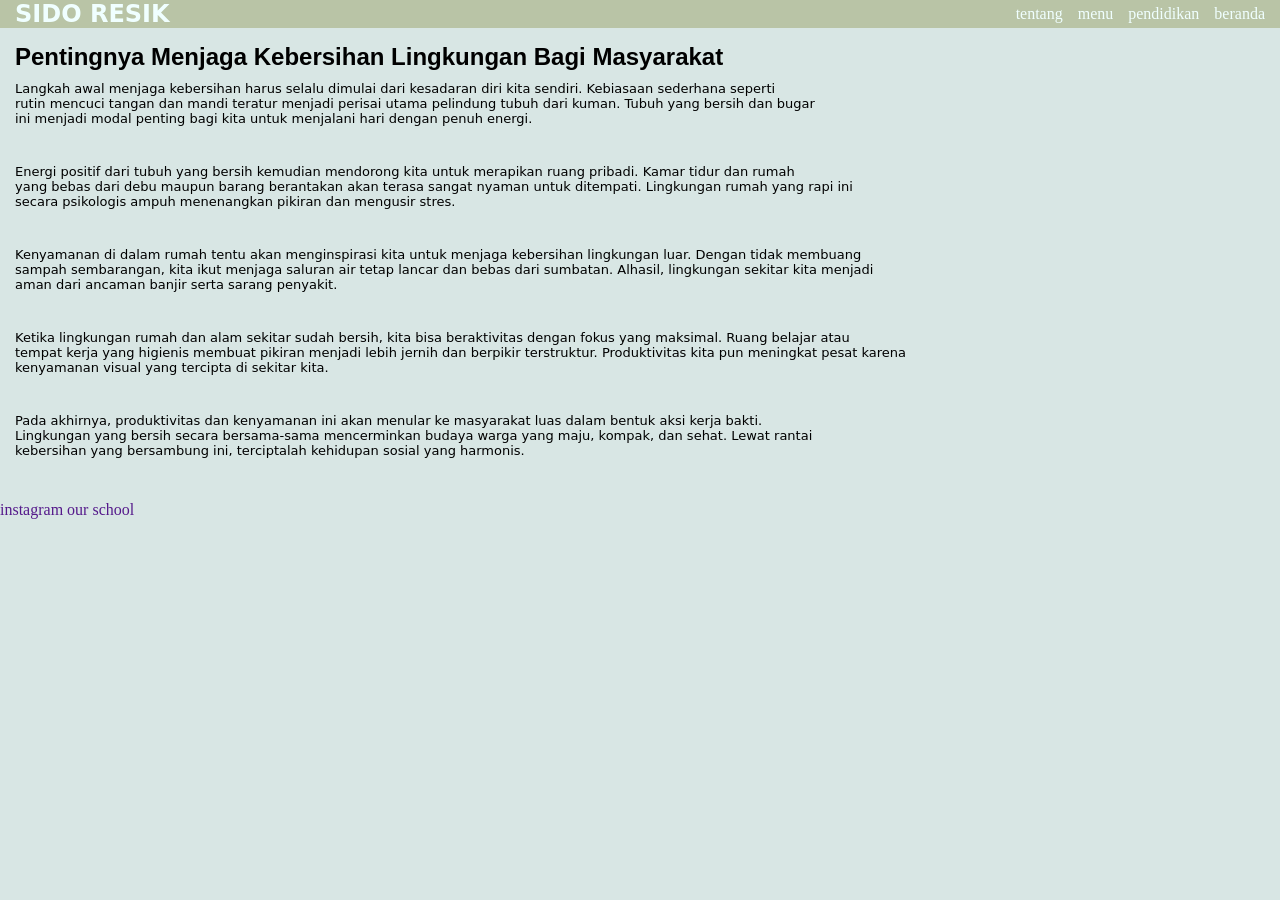
<file: index.html>
<!DOCTYPE html>
<html lang="en">
<head>
    <meta charset="UTF-8">
    <meta name="viewport" content="width=device-width, initial-scale=1.0">
    <title>Document</title>
    <link rel="stylesheet" href="style.css">
</head>
<body id="badan">
    <nav id="navigasi">
        <div class="logo"><h1><strong><a href="">SIDO RESIK</a></strong></h1></div>
        <div class="menu">
            <ul>
                <li><a href="">tentang</a></li>
                <li><a href="">menu</a></li>
                <li><a href="">pendidikan</a></li>
                <li><a href="">beranda</a></li>
            </ul>
        </div>
    </nav>
<main class="inti">
<h1><strong>Pentingnya Menjaga Kebersihan Lingkungan Bagi Masyarakat</strong></h1>
<p>Langkah awal menjaga kebersihan harus selalu dimulai dari kesadaran diri
     kita sendiri. Kebiasaan sederhana seperti <br> rutin mencuci tangan dan mandi
      teratur menjadi perisai utama pelindung tubuh dari kuman. Tubuh yang bersih
       dan bugar <br> ini menjadi modal penting bagi kita untuk menjalani hari dengan
        penuh energi.</p><br>
<p>Energi positif dari tubuh yang bersih kemudian mendorong kita untuk merapikan
     ruang pribadi. Kamar tidur dan rumah <br> yang bebas dari debu maupun barang berantakan
      akan terasa sangat nyaman untuk ditempati. Lingkungan rumah yang rapi ini <br> secara 
      psikologis ampuh menenangkan pikiran dan mengusir stres.</p><br>
<p>Kenyamanan di dalam rumah tentu akan menginspirasi kita untuk menjaga
     kebersihan lingkungan luar. Dengan tidak membuang <br> sampah sembarangan, 
     kita ikut menjaga saluran air tetap lancar dan bebas dari sumbatan. Alhasil,
      lingkungan sekitar kita menjadi <br> aman dari ancaman banjir serta sarang penyakit.</p><br>
<p>Ketika lingkungan rumah dan alam sekitar sudah bersih, kita bisa beraktivitas
     dengan fokus yang maksimal. Ruang belajar atau <br> tempat kerja yang higienis
      membuat pikiran menjadi lebih jernih dan berpikir terstruktur. Produktivitas
       kita pun meningkat pesat karena <br> kenyamanan visual yang tercipta di sekitar kita.</p><br>
<p>Pada akhirnya, produktivitas dan kenyamanan ini akan menular ke masyarakat luas
     dalam bentuk aksi kerja bakti. <br> Lingkungan yang bersih secara bersama-sama
      mencerminkan budaya warga yang maju, kompak, dan sehat. Lewat rantai <br> kebersihan
       yang bersambung ini, terciptalah kehidupan sosial yang harmonis.</p><br>
</main>
<aside class="sidebar">
    <ul>
        <li><a href="">instagram</a></li>
        <li><a href="">our school</a></li>
    </ul>
</aside>
</body>
</html>
</file>
<file: style.css>
* {
    margin: 0;
    padding: 0;
    box-sizing: border-box;
}

#badan{
    background-color: #D8E6E4;
}

#navigasi{
display: flex;
background-color:#B9C4A6 ;
justify-content: space-between;
align-items: center;
}

.logo{
    color: azure;
    font-family: system-ui, -apple-system, BlinkMacSystemFont
    , 'Segoe UI', Roboto, Oxygen, Ubuntu, Cantarell, 'Open Sans'
    , 'Helvetica Neue', sans-serif;
    margin-left: 15px;
}

.logo h1 strong a{
    text-decoration: none;
    color: azure;
}

.menu ul{
display: flex;
}

.menu ul li a{
    text-decoration: none;
    color: azure;
}
.menu ul li{
    list-style: none;
    display: inline-block;
    margin-right: 15px;
}

.menu ul li a:hover{
    color:#B9C4A6 ;
    background-color: azure;   
}

.inti{
    display: flex;
    flex-direction: column;
    align-items: start;
    padding: 15px;
    gap: 10px;
}
.inti h1{
    font-family: sans-serif;
    font-size: x-large;
}
.inti p{
font-family: system-ui, -apple-system, 
BlinkMacSystemFont, 'Segoe UI',
 Roboto, Oxygen, Ubuntu, Cantarell,
  'Open Sans', 'Helvetica Neue', sans-serif;
font-size: small;
}

.sidebar {
     display: flex;
     margin-right: 30px;
     align-items: center;
}

.sidebar ul li{
 list-style: none;
 display: inline-block;
}

.sidebar ul li a{
    text-decoration: none;
}
</file>
